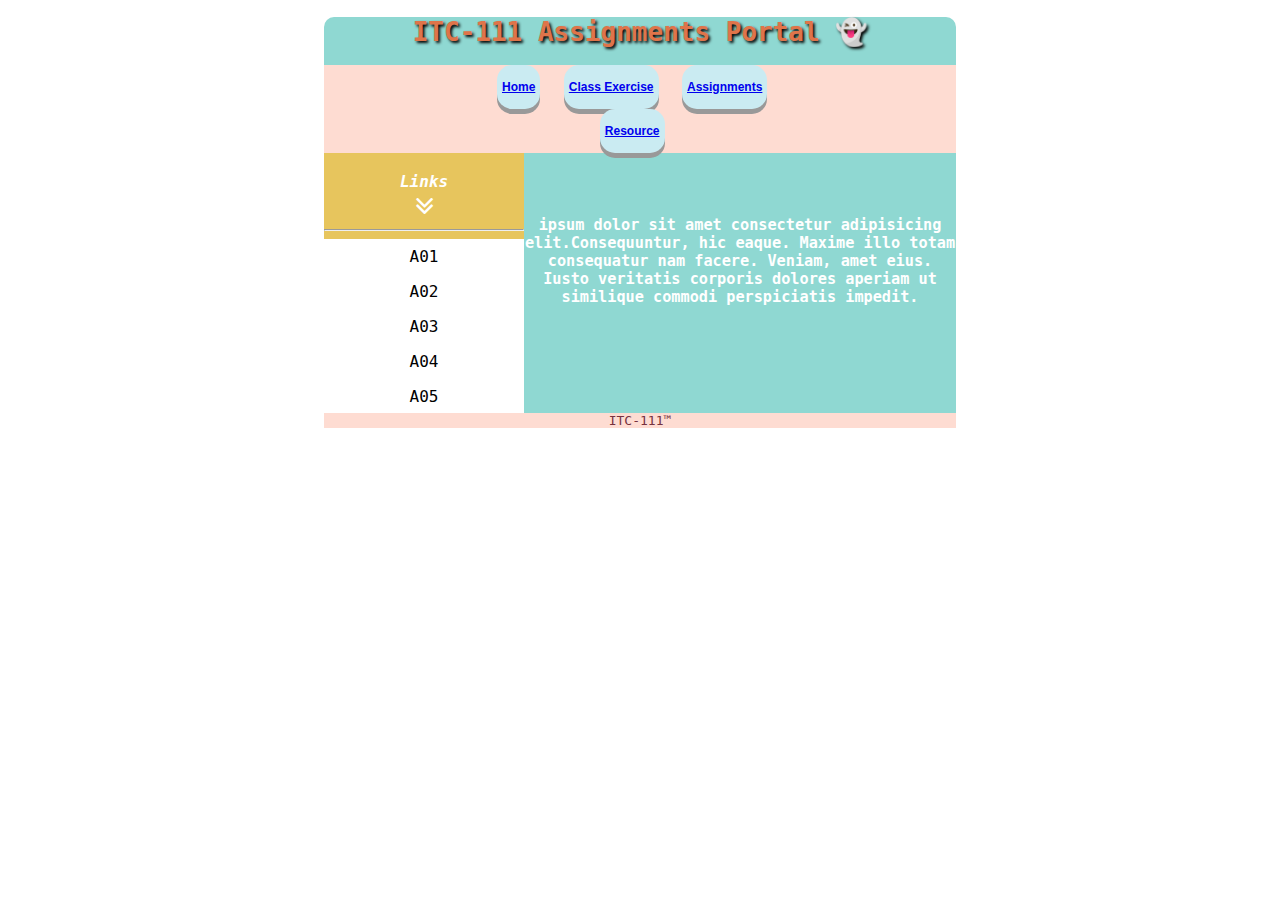
<file: assignmentWebpages.html>
<!DOCTYPE html>
<html lang="en">
    <head> 
        <title>Class Exercise</title>
        <meta name="viewport" content="width=device-width, initial-scale=1">
        <link rel="stylesheet" href="https://cdnjs.cloudflare.com/ajax/libs/font-awesome/4.7.0/css/font-awesome.min.css">
        <style>
            div {
                margin: 0px auto;
                width: 50%;
                font-family:monospace;
               
            }
            

            p {
                margin: 0px auto;
                width: 50%;
            }

            .center {
                margin-top:10%;
                height: 50px;
                text-align: center;
            }

            #title {
                text-shadow: 2px 2.3px 3px black;
            }
            
            header {
                background-color:#8FD8D2;
                text-align: center;
                color:#DF744A;  
                border-radius: 10px;
                 
            }
            
            nav {
                background-color:rgb(17, 10, 8);
                color:#0bce6d;
            }

            footer {
                background-color:#8FD8D2;
                text-align: center;
                color:white;
                
            }

            main {
                margin:auto;
                height: 260px;
                background-color:#8FD8D2;
                overflow:hidden;
                color:white;
            }

            nav,footer {
                background-color:#FEDCD2;
                color:#76323f;
            }

            section.left {
                text-align: center;
                height:260px;
                background-color:rgb(231, 197, 93);
                float:left;
                width:200px;
                font-size: 16px;
            }

            ul {
                margin-left: -40px;
                list-style-type:none;

            }

            .button {
                display: inline-block;
                padding: 15px 5px;
                font-size: 12px;
                cursor: pointer;
                text-align: center;
                text-decoration: none;
                outline: none;
                color: #fff;
                background-color: #CAEBF2;
                border: none;
                border-radius: 15px;
                box-shadow: 0 5px #999;
            }


            .button:hover {
                background-color: rgb(212, 247, 255)
            }

            .button:active {
                background-color: #0bce6d;
                box-shadow: 0 5px #666;
                transform: translateY(4px);
            }

            ul {
                list-style-type: none;
                margin: 0;
                padding: 0;
                width: 200px;
                background-color: white;
            }

            li a {
                display: block;
                color: #000;
                padding: 8px 16px;
                text-decoration: none;
            }


            li a:hover {
                 background-color:rgb(231, 197, 93);
                 color: white;

            }

                
            
        
        </style>
    </head>

    <body>
        <div>
            <!-- Header Start -->
            <header id="backgroundimage">
                <!-- Banner Start -->
                <h1 id="title">ITC-111 Assignments Portal &#128123;</h1>
                <p id="rcorners4"></p>
                <!-- Banner End -->

                <!-- Nevigation Start -->
                <nav> 
                    <div class="btn-group">
                        <button class="button"><a href="#"   title="home"><strong>Home</strong></a></button>&nbsp;&nbsp;
                    
                        <button class="button"><a href="#" title="classEx"><strong>Class Exercise</strong></a></button>&nbsp;&nbsp;

                        <button class="button"><a href="#" title="assignments"><strong>Assignments</strong></a></button>&nbsp;&nbsp;
                            
                        <button class="button"><a href="#" title="resource"><strong>Resource</strong></a></button>&nbsp;&nbsp;
                </div>
                </nav>
                <!-- Nevigation End -->
            </header>
            <!-- Header End -->
            <main>
            <!-- Link Section Start -->
                <section class="left"><br>
                    <p><strong><i>Links</i></strong>
                        <p  class="fa fa-angle-double-down" style="font-size:30px;color:rgb(255, 255, 255)"></p>
                    </p>
                    <hr>
                    <ul>
                        <li>
                            <a href="A01"title="Assignment 01 Link">A01</a>
                        </li>

                        <li>
                            <a href="A02"title="Assignment 02 Link">A02</a>
                        </li>

                        <li>
                            <a href="A03"title="Assignment 03 Link">A03</a>
                        </li>

                        <li>
                            <a href="A04"title="Assignment 04 Link">A04</a>
                        </li>

                        <li>
                            <a href="A05"title="Assignment 05 Link">A05</a>
                        </li>

                        <li>
                            <a href="A06"title="Assignment 06 Link">A06</a>
                        </li>

                    </ul>
                </section>
                <!-- link section Start -->

                <!-- Side Bar Start -->
                <section class="center">
                    <p id="linkDetails"><h3> ipsum dolor sit amet consectetur adipisicing elit.Consequuntur, hic eaque. Maxime illo totam consequatur nam facere. Veniam, amet eius. Iusto veritatis corporis dolores aperiam ut similique commodi perspiciatis impedit.</h3></p>
                </section>
                <!-- Side Bar End -->

            </main>

            <footer>
               <p>ITC-111&trade;</p>
            </footer>

        </div>
    </body>
</html>
</file>
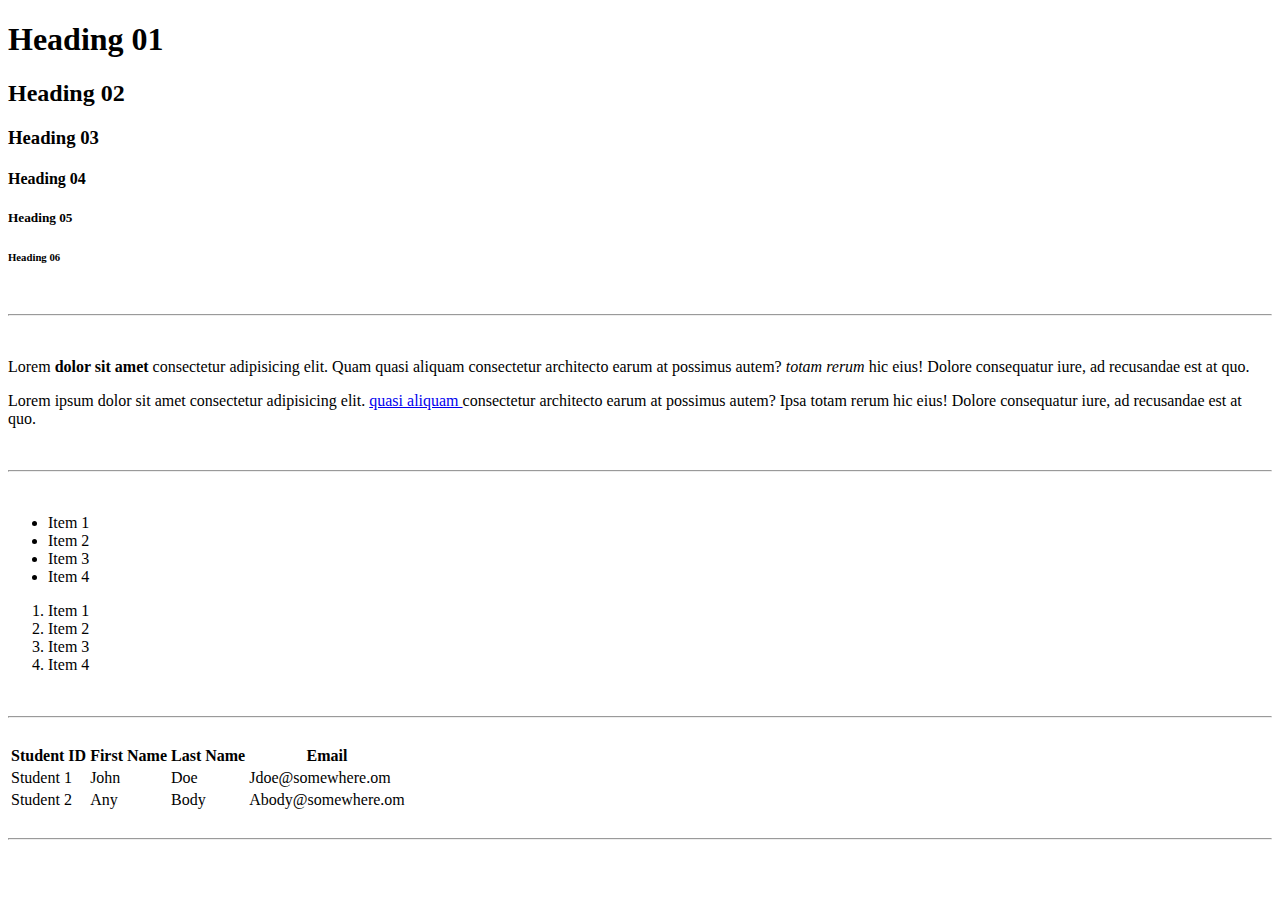
<file: classEx02a.html>
<!DOCTYPE html>
<html lang="en">
<head>
   
    <title>Class Exercise 02a</title>
    <style></style>
    <link>
    <script></script>
    
</head>
<body>
 <!-- Heading -->   

        <h1>Heading 01</h1>
        <h2>Heading 02</h2>
        <h3>Heading 03</h3>
        <h4>Heading 04</h4>
        <h5>Heading 05</h5>
        <h6>Heading 06</h6>

        <br>
        <hr>
        <br>
<!-- Paragraphs -->

        <P>Lorem <strong>dolor sit amet </strong> consectetur adipisicing elit. Quam quasi aliquam consectetur architecto earum at possimus autem? <em>totam rerum </em> hic eius! Dolore consequatur iure, ad recusandae est at quo.
         </P>

         <P>Lorem ipsum dolor sit amet consectetur adipisicing elit. <a href="https://google.com" target="_blank"> quasi aliquam </a>consectetur architecto earum at possimus autem? Ipsa totam rerum hic eius! Dolore consequatur iure, ad recusandae est at quo.
        </P>

        <br>
        <hr>
        <br>

        <!-- Lists -->

        <ul> <!-- Un-ordered Lists -->

            <li>Item 1</li>
            <li>Item 2</li>
            <li>Item 3</li>
            <li>Item 4</li>

        </ul>

        <ol> <!-- ordered Lists -->
            
            <li>Item 1</li>
            <li>Item 2</li>
            <li>Item 3</li>
            <li>Item 4</li>

        </ol>

        <br>
        <hr>
        <br>

    <!-- Table -->

    <table>
        <thead>
            <tr>

              <th>Student ID</th>  
              <th>First Name</th>
              <th>Last Name</th>
              <th>Email</th>

            </tr>

        </thead>

        <tbody>
            <tr>

            <td>Student 1</td>
            <td>John</td>
            <td>Doe</td>
            <td>Jdoe@somewhere.om</td>  

            </tr>
            
            <tr>

                <td>Student 2</td>
                <td>Any</td>
                <td>Body</td>
                <td>Abody@somewhere.om</td>  
                
                </tr>
                


        </tbody>

    </table>

        <br>
        <hr>
        <br>

     <!-- Forms  -->
     

</body>
</html>
</file>
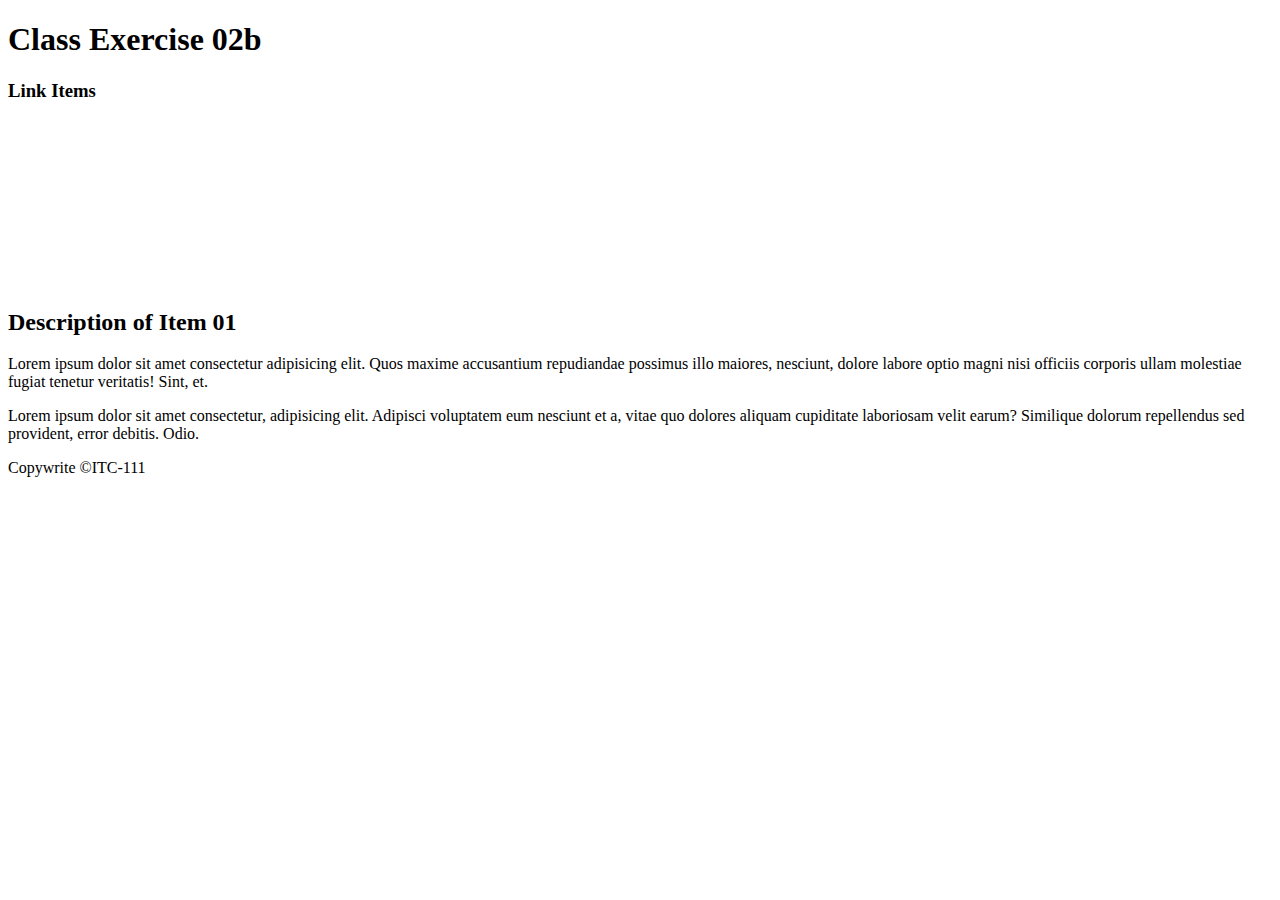
<file: ClassEx02b.html>
<!DOCTYPE html>
<html lang="en">
<head>
    <title>Class Exercise 02b</title>
<link rel="stylesheet" type="text/css" href="styles.css">
</head>
<body>
    <header>
        <h1>Class Exercise 02b</h1>
    </header>

    <nav>
        <h3>Link Items</h3>
        <a href="#">Item 01</a><br>
        <a href="#">Item 02</a><br>
        <a href="#">Item 03</a><br>
        <a href="#">Item 04</a>
    </nav>

    <section>
        <h2>Description of Item 01</h2>

        <p>Lorem ipsum dolor sit amet consectetur adipisicing elit. Quos maxime accusantium repudiandae possimus illo maiores, nesciunt, dolore labore optio magni nisi officiis corporis ullam molestiae fugiat tenetur veritatis! Sint, et.</p>

        <p>Lorem ipsum dolor sit amet consectetur, adipisicing elit. Adipisci voluptatem eum nesciunt et a, vitae quo dolores aliquam cupiditate laboriosam velit earum? Similique dolorum repellendus sed provident, error debitis. Odio.</p>

    </section>

    <footer>Copywrite &copy;ITC-111</footer>



</body>
</html>
</file>
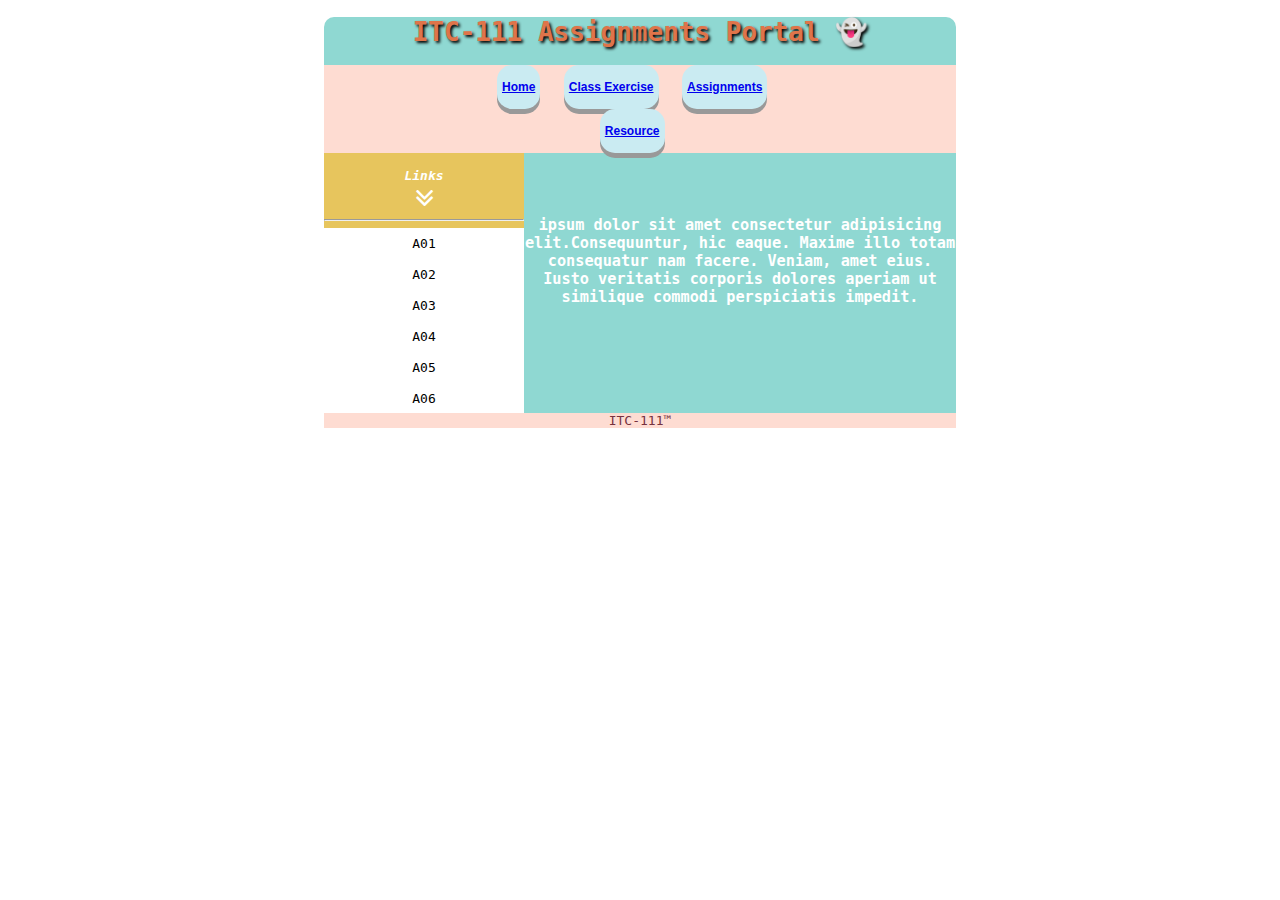
<file: classEx03.html>
<!DOCTYPE html>
<html lang="en">
    <head> 
        <title>Class Exercise</title>
        <meta name="viewport" content="width=device-width, initial-scale=1">
        <link rel="stylesheet" href="https://cdnjs.cloudflare.com/ajax/libs/font-awesome/4.7.0/css/font-awesome.min.css">
        <style>
            div {
                margin: 0px auto;
                width: 50%;
                font-family:monospace;
               
            }
            

            p {
                margin: 0px auto;
                width: 50%;
            }

            .center {
                margin-top:10%;
                height: 50px;
                text-align: center;
            }

            #title {
                text-shadow: 2px 2.3px 3px black;
            }
            
            header {
                background-color:#8FD8D2;
                text-align: center;
                color:#DF744A;  
                border-radius: 10px;
                 
            }
            
            nav {
                background-color:rgb(17, 10, 8);
                color:#0bce6d;
            }

            footer {
                background-color:#8FD8D2;
                text-align: center;
                color:white;
                
            }

            main {
                margin:auto;
                height: 260px;
                background-color:#8FD8D2;
                overflow:hidden;
                color:white;
            }

            nav,footer {
                background-color:#FEDCD2;
                color:#76323f;
            }

            section.left {
                text-align: center;
                height:260px;
                background-color:rgb(231, 197, 93);
                float:left;
                width:200px;
            }

            ul {
                margin-left: -40px;
                list-style-type:none;

            }

            .button {
                display: inline-block;
                padding: 15px 5px;
                font-size: 12px;
                cursor: pointer;
                text-align: center;
                text-decoration: none;
                outline: none;
                color: #fff;
                background-color: #CAEBF2;
                border: none;
                border-radius: 15px;
                box-shadow: 0 5px #999;
            }


            .button:hover {
                background-color: rgb(212, 247, 255)
            }

            .button:active {
                background-color: #0bce6d;
                box-shadow: 0 5px #666;
                transform: translateY(4px);
            }

            ul {
                list-style-type: none;
                margin: 0;
                padding: 0;
                width: 200px;
                background-color: white;
            }

            li a {
                display: block;
                color: #000;
                padding: 8px 16px;
                text-decoration: none;
            }


            li a:hover {
                 background-color:rgb(231, 197, 93);
                 color: white;

            }

                
            
        
        </style>
    </head>

    <body>
        <div>
            <!-- Header Start -->
            <header id="backgroundimage">
                <!-- Banner Start -->
                <h1 id="title">ITC-111 Assignments Portal &#128123;</h1>
                <p id="rcorners4"></p>
                <!-- Banner End -->

                <!-- Nevigation Start -->
                <nav> 
                    <div class="btn-group">
                        <button class="button"><a href="#"   title="home"><strong>Home</strong></a></button>&nbsp;&nbsp;
                    
                        <button class="button"><a href="#" title="classEx"><strong>Class Exercise</strong></a></button>&nbsp;&nbsp;

                        <button class="button"><a href="#" title="assignments"><strong>Assignments</strong></a></button>&nbsp;&nbsp;
                            
                        <button class="button"><a href="#" title="resource"><strong>Resource</strong></a></button>&nbsp;&nbsp;
                </div>
                </nav>
                <!-- Nevigation End -->
            </header>
            <!-- Header End -->
            <main>
            <!-- Link Section Start -->
                <section class="left"><br>
                    <p><strong><i>Links</i></strong>
                        <p  class="fa fa-angle-double-down" style="font-size:30px;color:rgb(255, 255, 255)"></p>
                    </p>
                    <hr>
                    <ul>
                        <li>
                            <a href="A01"title="Assignment 01 Link">A01</a>
                        </li>

                        <li>
                            <a href="A02"title="Assignment 02 Link">A02</a>
                        </li>

                        <li>
                            <a href="A03"title="Assignment 03 Link">A03</a>
                        </li>

                        <li>
                            <a href="A04"title="Assignment 04 Link">A04</a>
                        </li>

                        <li>
                            <a href="A05"title="Assignment 05 Link">A05</a>
                        </li>

                        <li>
                            <a href="A06"title="Assignment 06 Link">A06</a>
                        </li>

                    </ul>
                </section>
                <!-- link section Start -->

                <!-- Side Bar Start -->
                <section class="center">
                    <p id="linkDetails"><h3> ipsum dolor sit amet consectetur adipisicing elit.Consequuntur, hic eaque. Maxime illo totam consequatur nam facere. Veniam, amet eius. Iusto veritatis corporis dolores aperiam ut similique commodi perspiciatis impedit.</h3></p>
                </section>
                <!-- Side Bar End -->

            </main>

            <footer>
               <p>ITC-111&trade;</p>
            </footer>

        </div>
    </body>
</html>
</file>
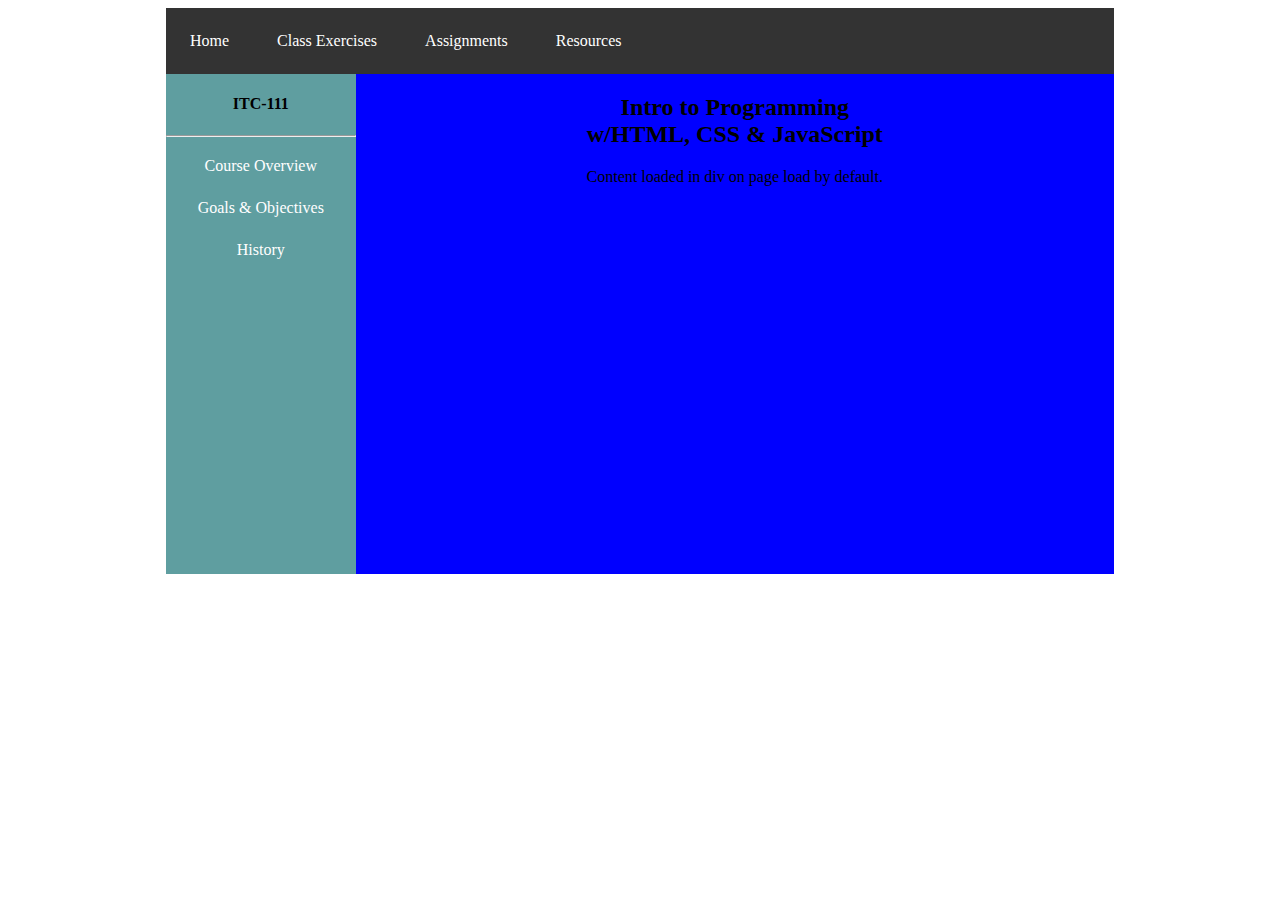
<file: classEx07a.html>
<!DOCTYPE html>
<html lang="en">

<head>
    <meta charset="UTF-8">
    <title>Class Exercise 06d</title>
    <link rel="stylesheet" href="styles07a.css">
    <script src="index07a.js"></script>
</head>

<body>
    <!--
This div tag with the id 'outerDiv' is used to contain
the rest of the page. I can use this div to control the
overall placing of the elements on the page.
-->
    <div id='outerDiv'>

        <!-- Start of Nav Bar Section -->
        <!--
This div could easly have been a section or aside tag
as it is being used to layout other elements of the page.
-->
        <div>
            <!--
Here we have an un-ordered list to group our links
as indivitual line items horizontally.
-->
            <ul>
                <li>
                    <a href="#" onclick='changeLinkText("home")'>Home</a>
                </li>
                <li>
                    <!--
This link is calling a function that is in our script tag.
'onclick' is an event attribute. All tags can use the onclick
attriute.
-->
                    <a href="#" onclick='changeLinkText("classEx")'>Class Exercises</a>
                </li>
                <li>
                    <a href="#" onclick='changeLinkText("assign")'>Assignments</a>
                </li>
                <li>
                    <a href="#" onclick='changeLinkText("resource")'>Resources</a>
                </li>
            </ul>
        </div>
        <!-- End of Nav Bar Section -->

        <!-- Start of Side Bar Section -->

        <!--
This div could easly have been a section or aside tag
as it is being used to layout other elements of the page.
-->
        <div id='innerDivBodyLeft_Default'>
            <h4 id="ls_Heading">ITC-111</h4>
            <hr>
            <!-- Seen when page loads or when Home is clicke. Visibility on by default -->
            <div id="divLeft_Default">
                <a href='#' class='divLeftLinks' onclick='changeDivRightText("Course Overview")'>Course Overview</a><br>
                <a href='#' class='divLeftLinks' onclick='changeDivRightText("Goals & Objectives")'>Goals &
                    Objectives</a><br>
                <a href='#' class='divLeftLinks' onclick='changeDivRightText("History")'>History</a>
            </div>
            <!-- Seen when Class Exercise Link is clicked. -->
            <div id="divLeft_CELinks">
                <a href='https://kerkphon.github.io/ITC-111c/Week%208/calculator/calculator.html' target ='blank'class='divLeftLinks' onclick='changeDivRightText("Calculator")'>Calculator</a><br>
                <a href='#' class='divLeftLinks' onclick='changeDivRightText("Class Ex 02")'>Class Exercise 02</a><br>
            </div>
            <!-- Seen when Assignments Link is clicked. -->
            <div id="divLeft_ALinks">
                <a href='#' class='divLeftLinks' onclick='changeDivRightText("Assignment 01")'>Assignment 01</a><br>
                <a href='#' class='divLeftLinks' onclick='changeDivRightText("Assignment 02")'>Assignment 02</a><br>
            </div>
            <div id="divLeft_RLinks">
                <a href='#' class='divLeftLinks' onclick='changeDivRightText("resource 01")'>Class Link 01</a><br>
                <a href='#' class='divLeftLinks' onclick='changeDivRightText("resource 02")'>Class Link 02</a><br>
            </div>
        </div>
        <!-- End of Side Bar Section -->


        <!--
This div is lined up right next to the previous one. CSS is used to align it
to the left. Div's would normaly stack as they are block elements.
-->
        <div id='innerDivBodyRight'>
            <h2 id="rs_Heading">Intro to Programming <br>w/HTML, CSS & JavaScript</h2>
            <p id='divRight'>Content loaded in div on page load by default.</p>
        </div>
    </div>
</body>

</html>
</file>
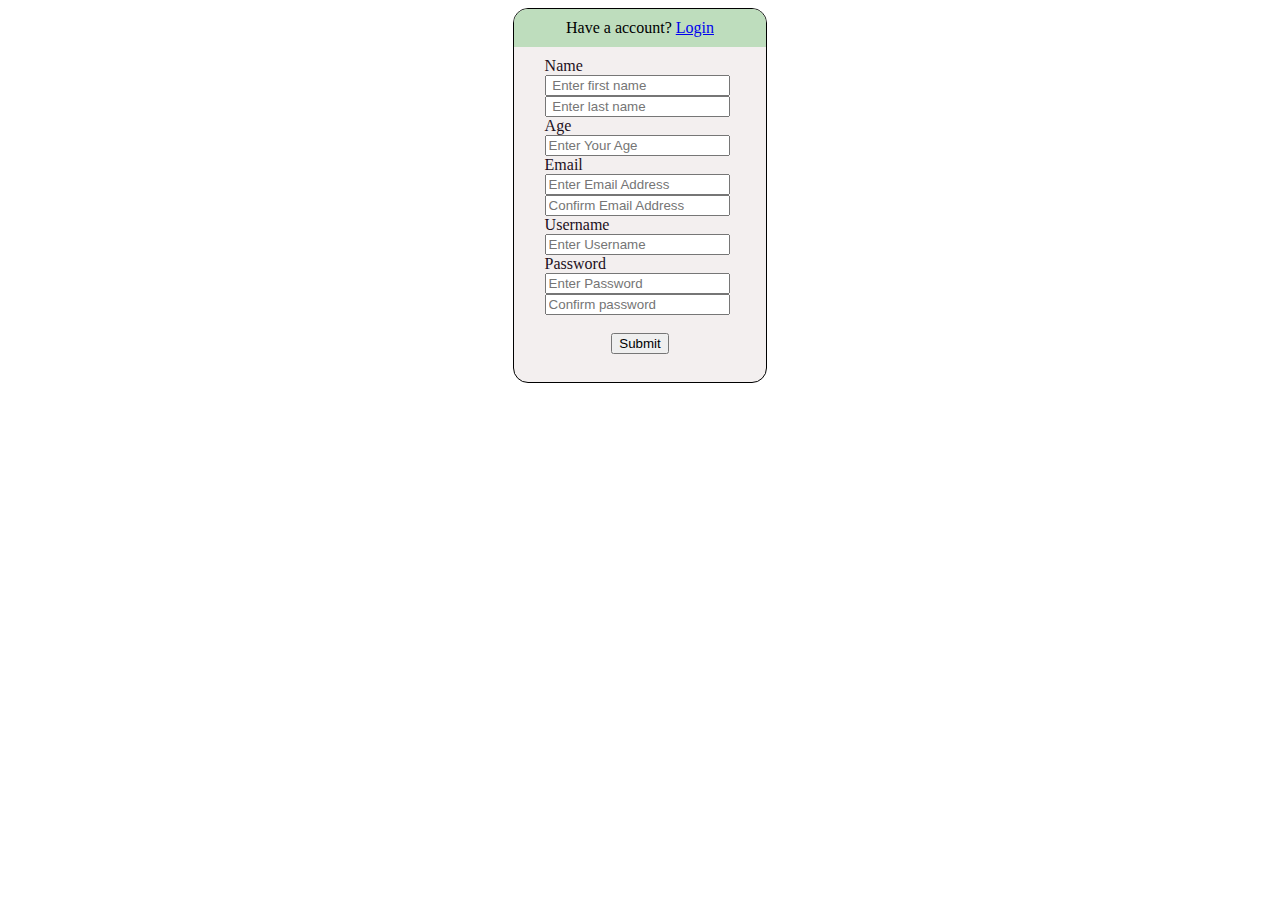
<file: register.html>
<!DOCTYPE html>
<html lang="en">
    <head>
        <title>Register</title>
        <link rel="stylesheet" href="styles01.css">
    </head>
    <body>
        <div class="container">
            <header id="mainHeader">
                Have a account?
                <a href="signin.html">Login</a>
            </header>
        

            <section>
                <form onsubmit="alert(userName.value);return false">
                    <!-- Name Field Start -->
                    <div id=formData>

                        <div class="registrationLabel">
                            <label>Name</label><br>
                            <input type="text" name="firstName" placeholder=" Enter first name">
                            <input type="text" name="lasttName" placeholder=" Enter last name">

                        </div>
                    
                        <!--Name Field End  -->
                        <!--Age Field Start  -->
                    
                        <div class="registrationLabel">
                            <label >Age</label></Br>
                            <input type="number" name="age" placeholder="Enter Your Age">
                            
                        </div>
                    
                        <!-- Age Field End -->

                        <!-- Email Field Start  -->
                    
                        <div class="registrationLabel">
                            <label >Email</label></Br>
                            <input type="email" name="email" placeholder="Enter Email Address">&nbsp;
                            <input type="email" name="email" placeholder="Confirm Email Address">
                            
                        </div>
                
                        <!-- Email Field End -->

                        <!-- Username Field Start  -->
                
                        <div class="registrationLabel">
                            <label >Username</label></Br>
                            <input type="text" name="UserName" placeholder="Enter Username">
                            
                        </div>
                    
                        <!-- Username Field End -->

                            
                        <!-- Password Field Start  -->
                        
                        <div class="registrationLabel">
                            <label >Password</label></Br>
                            <input type="password" name="password" placeholder="Enter Password">&nbsp;
                            <input type="password" name="password" placeholder="Confirm password">   

                        </div>

                        <br>
                        <!-- Password Field End -->
                        <input type="submit" name="submit">
                        <br>
                        <br>
                    </div>
                
                </form>

            </section>

        </div>


    </body>
</html>
</file>
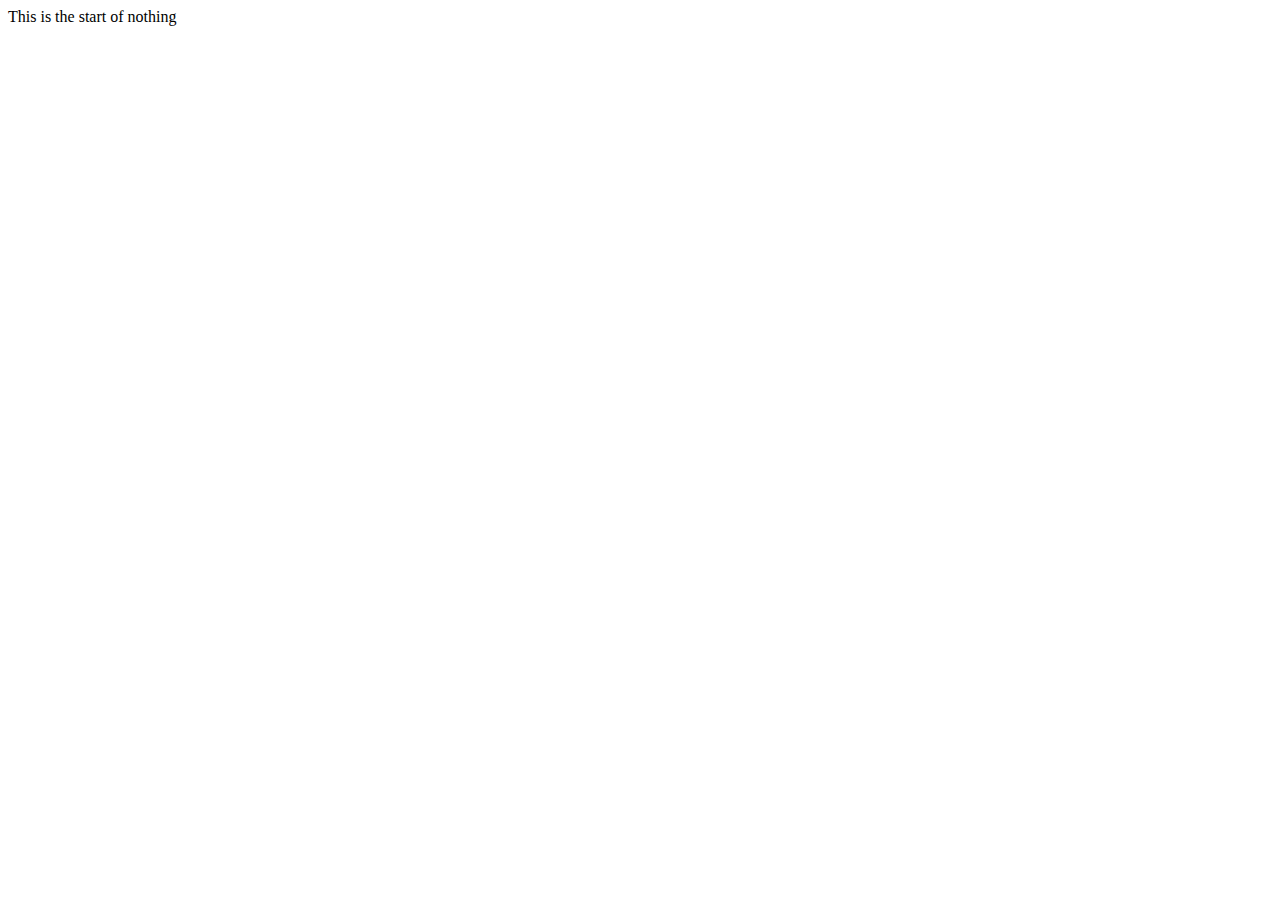
<file: Walkthrough.html>
<!DOCTYPE html>
<html>
    <head>
        <title>WalkThru HTML</title>
        
        <style></style>

        <script></script>




    </head>

    <body>
        This is the start of nothing






    </body>







</html>
</file>
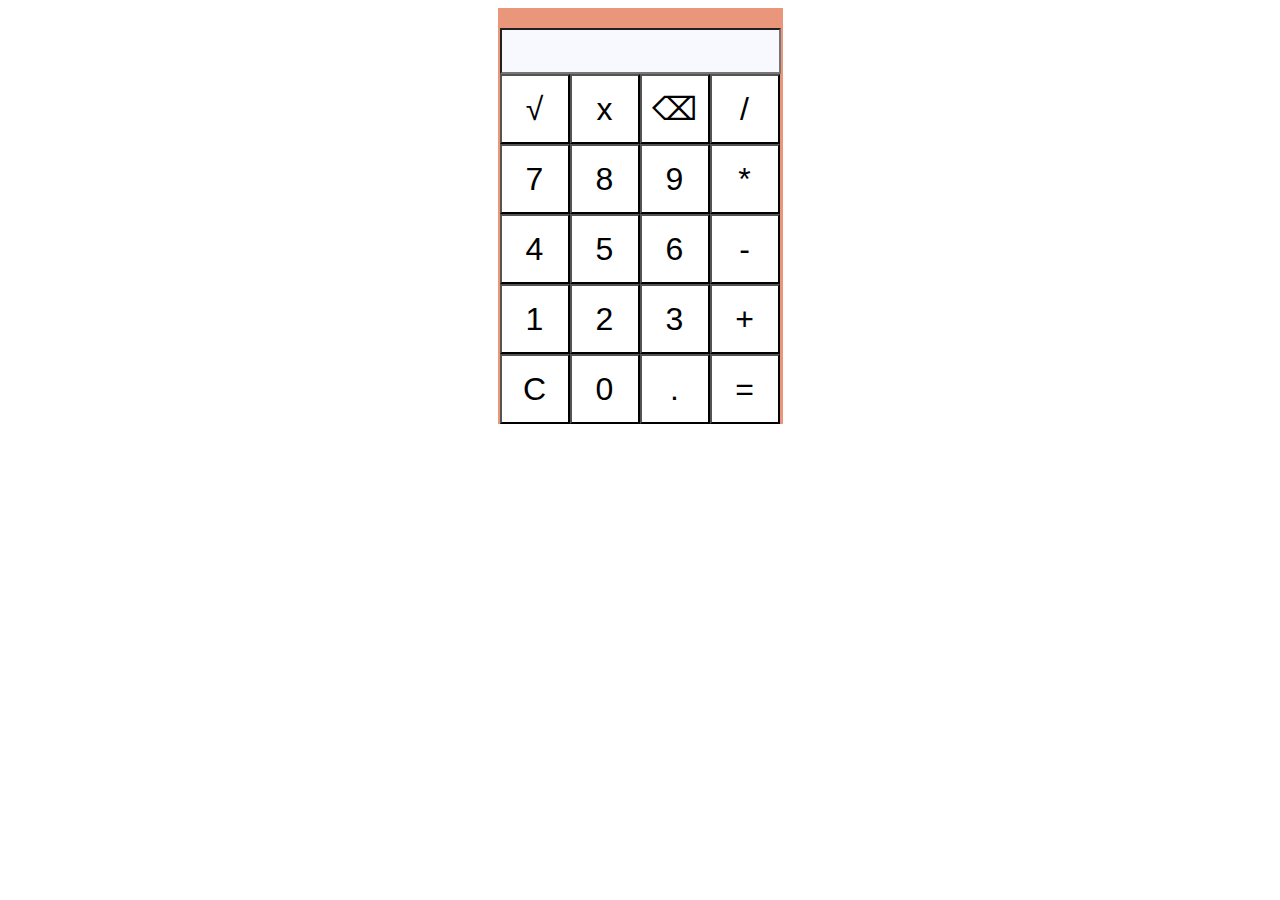
<file: Week 8/calculator/calculator.html>
<!DOCTYPE html>
<html lang="en">
    <head>
        <meta charset="UTF-8">
        <title>Calculator</title>
        <link rel="stylesheet" href="styles.css">
    </head>
    <body>
        <div class="main">
            <!-- Top most display -->
            <div>
                <p id="display1"></p>
            </div>
            <!-- Main display -->
            <div>
                <input type="text" id="display2">
            </div>
            <!-- Button Rows -->
            <div class="row">
                <button type="submit" name="sqrt" value="s" onclick="setOperator(this)">&radic;</button>
                <button type="submit" name="power" value="p" onclick="setOperator(this)">x</button>
                <button type="submit" name="backspace" value="del" onclick="delFromRight()">⌫</button>
                <button type="submit" name="divide" value="/" onclick="setOperator(this)">/</button>
            </div>

            <div class="row">
                <button type="submit" name="seven" value="7" onclick="loadDisplay(this)">7</button>
                <button type="submit" name="eight" value="8" onclick="loadDisplay(this)">8</button>
                <button type="submit" name="nine" value="9" onclick="loadDisplay(this)">9</button>
                <button type="submit" name="multiply" value="*" onclick="setOperator(this)">*</button>
            </div>

            <div class="row">
                <button type="submit" name="four" value="4" onclick="loadDisplay(this)">4</button>
                <button type="submit" name="five" value="5" onclick="loadDisplay(this)">5</button>
                <button type="submit" name="six" value="6" onclick="loadDisplay(this)">6</button>
                <button type="submit" name="minus" value="-" onclick="setOperator(this)">-</button>
            </div>

            <div class="row">
                <button type="submit" name="one" value="1" onclick="loadDisplay(this)">1</button>
                <button type="submit" name="two" value="2" onclick="loadDisplay(this)">2</button>
                <button type="submit" name="three" value="3" onclick="loadDisplay(this)">3
            </button>
                <button type="submit" name="addition" value="+" onclick="setOperator(this)">+</button>
            </div>

            <div class="row">
                <button type="submit" name="clear" value="C" onclick="clearDisplay()">C</button>
                <button type="submit" name="zero" value="0" onclick="loadDisplay(this)">0</button>
                <button type="submit" name="point" value="." onclick="loadDisplay(this)">.</button>
                <button type="submit" name="equals" value="=" onclick="doMath()">=</button>
            </div>

        </div>

        <script src="script.js"></script>  
    </body>
</html>
</file>
<file: styles.css>
/*
    This style will contol the look of ul elements on the page.
*/
ul {
    background-color: #333333;
    list-style-type: none;
    margin: 0;
    padding: 0;
    overflow: hidden;
}
/*
    This style floats 'li' elements to the left.
*/
li {
    float: left;
}
/*
    This effects 'display', 'color' and 'padding' of both 'li' and
    'a' elements individually.
*/
li, a {
    display: inline-block;
    color: white;
    padding: 12px;
}
/*
    This style effects the 'background-color' of only an 'a' element
    that is inside of 'li' elements, based on the cursors hover state.
*/
li a:hover {
    background-color: #111111;
}
a {
    text-decoration: none;
}
/*
    This style effects the element with the id of #outerDiv.
*/
#outerDiv {
    margin: 0 auto;
    width: 75%;
    overflow: hidden;
}
/*
    This style aligns 2 of the inner div's to the left 
*/
#innerDivBodyLeft_Default,#innerDivBodyRight {
    text-align: center;
    float: left;
    height: 500px;
}
/*
    This style effects the element with the id of #innerDivBodyLeft.
*/
#innerDivBodyLeft_Default {
    background-color: cadetblue;
    width: 20%;
}
/*
    This style effects the element with the id of #innerDivBodyRight.
*/
#innerDivBodyRight {
    background-color: blue;
    width: 80%;
}
/* #divLeft_Default{
    display: block;
} */
#divLeft_CELinks, #divLeft_ALinks, #divLeft_RLinks{
    display: none;
}
</file>
<file: styles07a.css>
/*
    This style will contol the look of ul elements on the page.
*/
ul {
    background-color: #333333;
    list-style-type: none;
    margin: 0;
    padding: 0;
    overflow: hidden;
}
/*
    This style floats 'li' elements to the left.
*/
li {
    float: left;
}
/*
    This effects 'display', 'color' and 'padding' of both 'li' and
    'a' elements individually.
*/
li, a {
    display: inline-block;
    color: white;
    padding: 12px;
}
/*
    This style effects the 'background-color' of only an 'a' element
    that is inside of 'li' elements, based on the cursors hover state.
*/
li a:hover {
    background-color: #111111;
}
a {
    text-decoration: none;
}
/*
    This style effects the element with the id of #outerDiv.
*/
#outerDiv {
    margin: 0 auto;
    width: 75%;
    overflow: hidden;
}
/*
    This style aligns 2 of the inner div's to the left 
*/
#innerDivBodyLeft_Default,#innerDivBodyRight {
    text-align: center;
    float: left;
    height: 500px;
}
/*
    This style effects the element with the id of #innerDivBodyLeft.
*/
#innerDivBodyLeft_Default {
    background-color: cadetblue;
    width: 20%;
}
/*
    This style effects the element with the id of #innerDivBodyRight.
*/
#innerDivBodyRight {
    background-color: blue;
    width: 80%;
}
/* #divLeft_Default{
    display: block;
} */
#divLeft_CELinks, #divLeft_ALinks, #divLeft_RLinks{
    display: none;
}
</file>
<file: styles01.css>
.container {
    background-color: #f3efef;
    margin: 0 auto;
    border-radius: 15px;
    border: 1px #000 solid;
    width: 20%; 
    overflow: hidden;
}

#mainHeader {
    background-color: #beddbd;
    text-align: center;
    color: black;
    Padding: 10px;
}

#formData {
    margin: 0 auto;
    text-align: center;
    color: #1d111d;
    padding: 10px; 

}

.registrationLabel {
    text-align: left;
    margin-left: 21px;

}

.signinLabel {
    text-align: center;

}

#age {
    width: 30px;
}

.label {
    text-align: left;
    margin-left: 25;
}
</file>
<file: Week 8/calculator/styles.css>
.main { 
    background-color: darksalmon;
    margin: auto;
    width: max-content;
    padding: 2px 2px auto;
    overflow: hidden;
}
.row {
    height: max-content;
    margin: 0 2px auto;
    overflow: hidden;
}
#display1{
    margin: 1px 0;
    text-align: right;
    font-size: 18px;
    color: red;
    width: 270px;
    height: 18px;
}
#display2{
    background-color: ghostwhite;
    margin: 0px 2px auto;
    text-align: right;
    font-size: xx-large;
    width: 273px;
    height: 40px;
}
button{
    background-color: white;
    font-size: xx-large;
    width: 70px;
    height: 70px;
    float: left;
}
button:hover{
    background-color: blue;
}
button:active{
    background-color: greenyellow;
}
</file>
